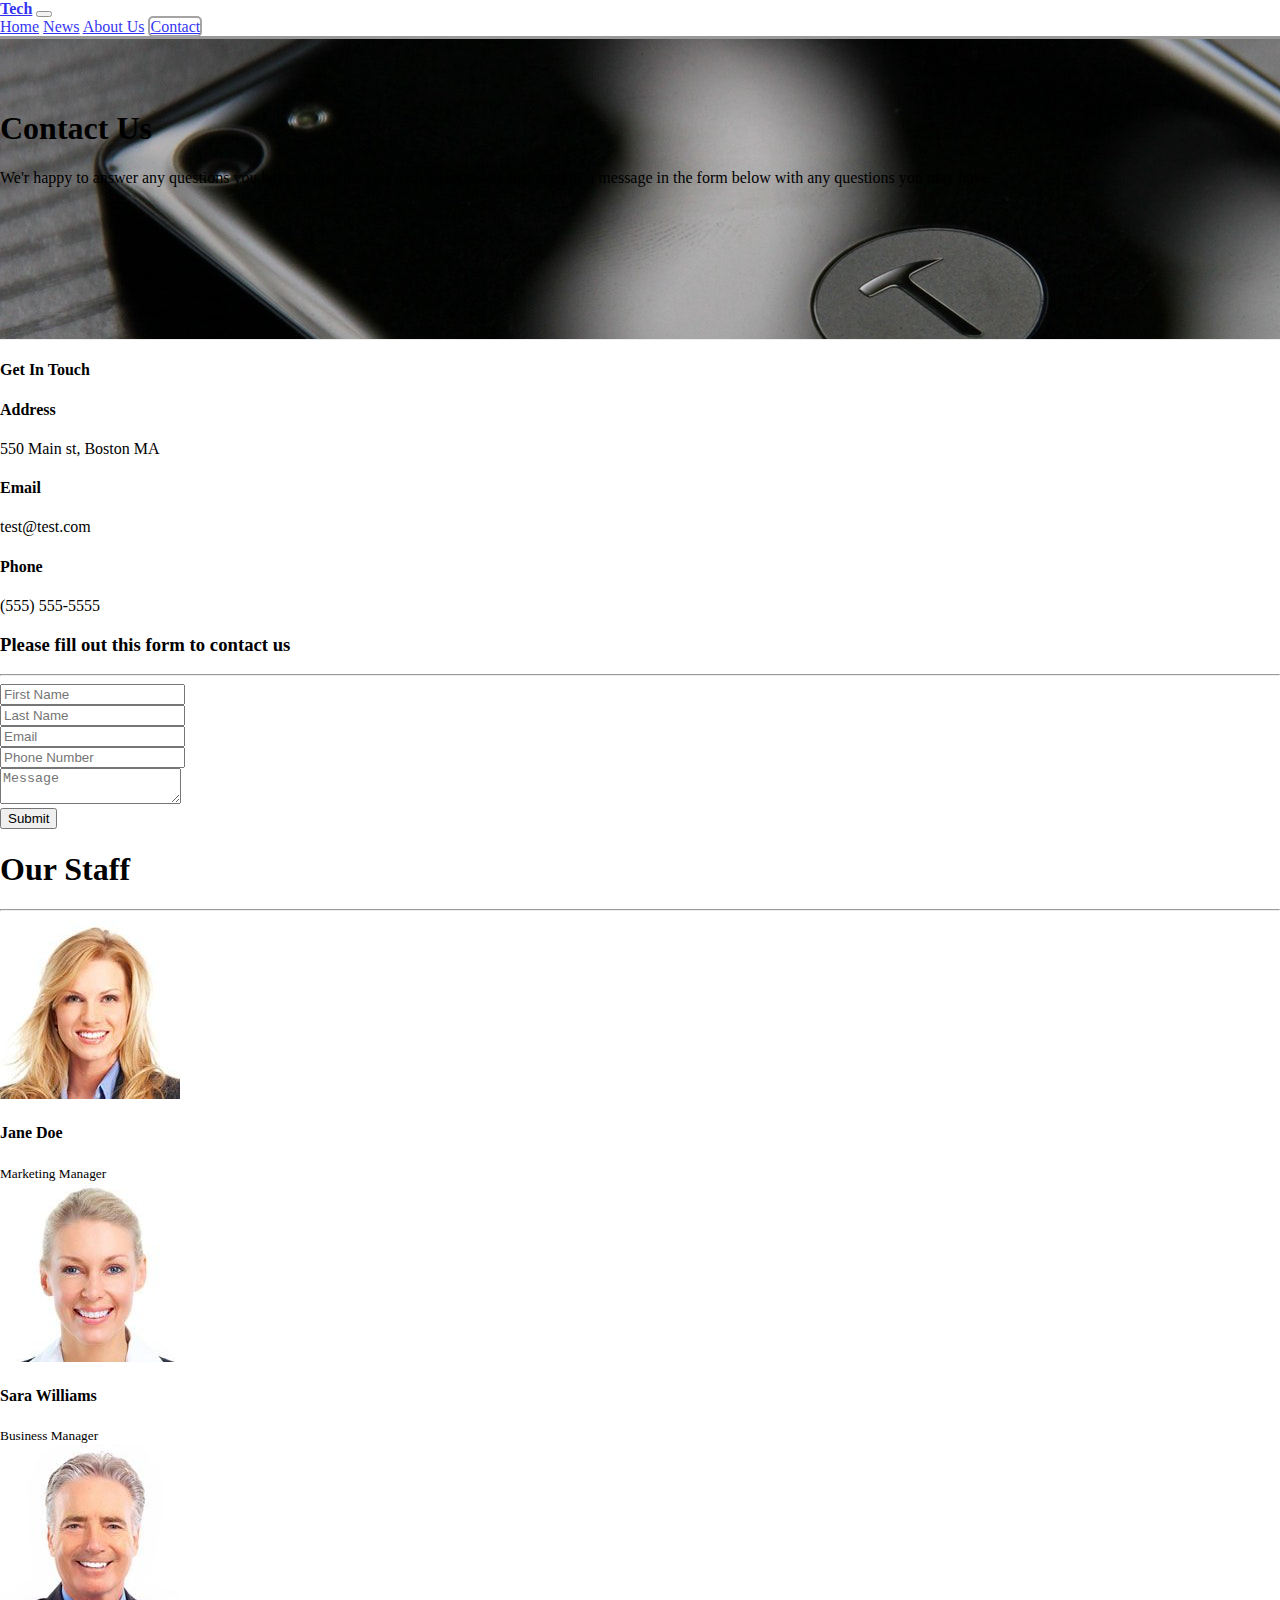
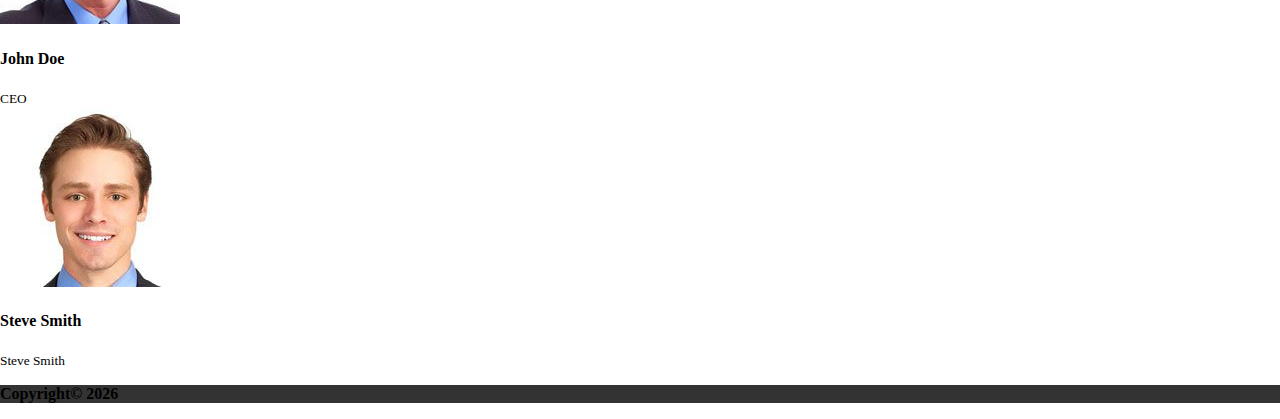
<file: contact.html>
<!DOCTYPE html>
<html>
<head>
	<meta charset="utf-8">
	<meta name="viewport" content="width=device-width, initial-scale=1.0">
	<link rel="stylesheet" href="https://use.fontawesome.com/releases/v5.3.1/css/all.css" integrity="sha384-mzrmE5qonljUremFsqc01SB46JvROS7bZs3IO2EmfFsd15uHvIt+Y8vEf7N7fWAU" crossorigin="anonymous">
	<link rel="stylesheet" href="https://stackpath.bootstrapcdn.com/bootstrap/4.1.3/css/bootstrap.min.css" integrity="sha384-MCw98/SFnGE8fJT3GXwEOngsV7Zt27NXFoaoApmYm81iuXoPkFOJwJ8ERdknLPMO" crossorigin="anonymous">
	<link rel="stylesheet" type="text/css" href="home.css">
	<title>Contact</title>
</head>
<body>
	<nav class="navbar navbar-expand-sm navbar-dark bg-info fixed-top" style="opacity: .8; border-bottom: gray 3px solid;">
		<div class="container ">
			<a href="index.html" class="navbar-brand"><strong><i class="fas fa-laptop"></i>Tech</strong></a>
			<button class="navbar-toggler" data-toggle="collapse" data-target="#navbarCollapse">
				<span class="navbar-toggler-icon"></span>
			</button>
			<div class="collapse navbar-collapse  text-uppercase " id="navbarCollapse">
				<div class="navbar-nav ml-auto" style="font-size: 16px;">
					<a href="index.html" class="nav-item nav-link text-light">Home</a>
					<a href="news.html"class="nav-item nav-link text-light">News</a>
					<a href="about.html"class="nav-item nav-link text-light">About Us</a>
					<a href="contact.html"class="nav-item nav-link text-light active">Contact</a>
				</div>
			</div>
		</div>
	</nav>
	<!--Header -->
	<header style="height:250px; background:url('header.jpg') 0-360px fixed; border-bottom: 1px #eee solid;padding-top: 50px;">
		<div class="container text-white">
			<div class="row">
				<div class="col-md-6 m-auto text-center">
					<h1>Contact Us</h1>
					<p>We'r happy to answer any questions you have or provide you with an estimate. Just send us a message in the form below with any questions you may have.</p>
				</div>
			</div>
		</div>
	</header>
	<!--Contact Sec -->
	<section id="contact" class="py-3">
		<div class="container">
			<div class="row">
				<div class="col-md-4">
					<div class="card p-4">
						<div class="card-body">
							<h4><strong>Get In Touch</strong></h4>
							<p></p>
							<h4>Address</h4>
							<p>550 Main st, Boston MA</p>
							<h4>Email</h4>
							<p>test@test.com</p>
							<h4>Phone</h4>
							<p>(555) 555-5555</p>
						</div>
					</div>
				</div>
				<div class="col-md-8">
					<div class="card">
						<div class="card-body">
							<h3 class="text-center">Please fill out this form to contact us</h3>
							<hr>
							<div class="row">
								<div class="col-md-6">
									<div class="form-group">
										<input type="text" class="form-control" placeholder="First Name">
									</div>
								</div>
								
								<div class="col-md-6">
									<div class="form-group">
										<input type="text" class="form-control" placeholder="Last Name">
									</div>
								</div>

								<div class="col-md-6">
									<div class="form-group">
										<input type="email" class="form-control" placeholder="Email">
									</div>
								</div>

								<div class="col-md-6">
									<div class="form-group">
										<input type="text" class="form-control" placeholder="Phone Number">
									</div>
								</div>
							</div>

							<div class="row">
								<div class="col-md-12">
									<div class="form-group">
										<textarea class="form-control" placeholder="Message"></textarea>
									</div>
								</div>

								<div class="col-md-12">
									<div class="form-group">
										<input type="submit" value="Submit" class="btn btn-outline-info btn-lg btn-block" >
									</div>
								</div>
							</div>
						</div>
					</div>
					
				</div>
			</div>
		</div>
	</section>


	<!--Staff Sec -->
	<section class="py-3 text-center bg-dark text-white">
		<div class="container">
			<h1>Our Staff</h1>
			<hr>
			<div class="row">
				<div class="col-md-3">
					<img src="person1.jpg" class="img-fluid rounded-circle mb-2">
					<h4>Jane Doe</h4>
					<small>Marketing Manager</small>
				</div>

				<div class="col-md-3">
					<img src="person2.jpg" class="img-fluid rounded-circle mb-2">
					<h4>Sara Williams</h4>
					<small>Business Manager</small>
				</div>

				<div class="col-md-3">
					<img src="person3.jpg" class="img-fluid rounded-circle mb-2">
					<h4>John Doe</h4>
					<small>CEO</small>
				</div>

				<div class="col-md-3">
					<img src="person4.jpg" class="img-fluid rounded-circle mb-2">
					<h4>Steve Smith</h4>
					<small>Steve Smith</small>
				</div>
			</div>
		</div>
	</section>

	<!--Footer -->
	<footer class="text-center p-4  text-white" style="background-color: #333;">
		<div class="container">
			<div class="row">
				<div class="col">
					<p><strong>Copyright&copy;
						<span id="year"></span>
					</strong></p>
					<i  class="fab fa-facebook-square fa-2x"></i>	
					<i class="fab fa-twitter-square fa-2x"></i>
					<i class="fab fa-instagram fa-2x"></i>
					<i class="fab fa-google-plus-square fa-2x"></i>
					<i class="fab fa-youtube-square fa-2x"></i>
				</div>
			</div>
		</div>
	</footer>	


	<script src="https://code.jquery.com/jquery-3.3.1.min.js" integrity="sha256-FgpCb/KJQlLNfOu91ta32o/NMZxltwRo8QtmkMRdAu8="crossorigin="anonymous"></script>
	<script src="https://cdnjs.cloudflare.com/ajax/libs/popper.js/1.14.3/umd/popper.min.js" integrity="sha384-ZMP7rVo3mIykV+2+9J3UJ46jBk0WLaUAdn689aCwoqbBJiSnjAK/l8WvCWPIPm49" crossorigin="anonymous"></script>
	<script src="https://stackpath.bootstrapcdn.com/bootstrap/4.1.3/js/bootstrap.min.js" integrity="sha384-ChfqqxuZUCnJSK3+MXmPNIyE6ZbWh2IMqE241rYiqJxyMiZ6OW/JmZQ5stwEULTy" crossorigin="anonymous"></script>

	<script>
		$('#year').text(new Date().getFullYear());
	</script>

</body>
</html>
</file>
<file: home.css>
body{
	margin: 0;
	padding: 0;
}
.active {
		border: #8E8E8E 2px solid;
		border-radius: 5px;
		}

#Video{
	background:url("event.jpg");
	background-attachment: fixed;
	background-position: 0 -360px;
	height: 200px;
	position: relative;
}
#Video .video-overlay{
	position: absolute;
	top: 0; left: 0;
	background-color: rgba(0,0,50,.6);
	height: 200px;
	width: 100%;
}
#Join{
	background:url("join.jpg");
	background-attachment: fixed;
	background-position: 0 -360px;
	height: 200px;
	position: relative;
}

#Join .join-overlay{
	position: absolute;
	top: 0; left: 0;
	background-color: rgba(0,0,0,.8);
	height: 200px;
	width: 100%;


}
</file>
